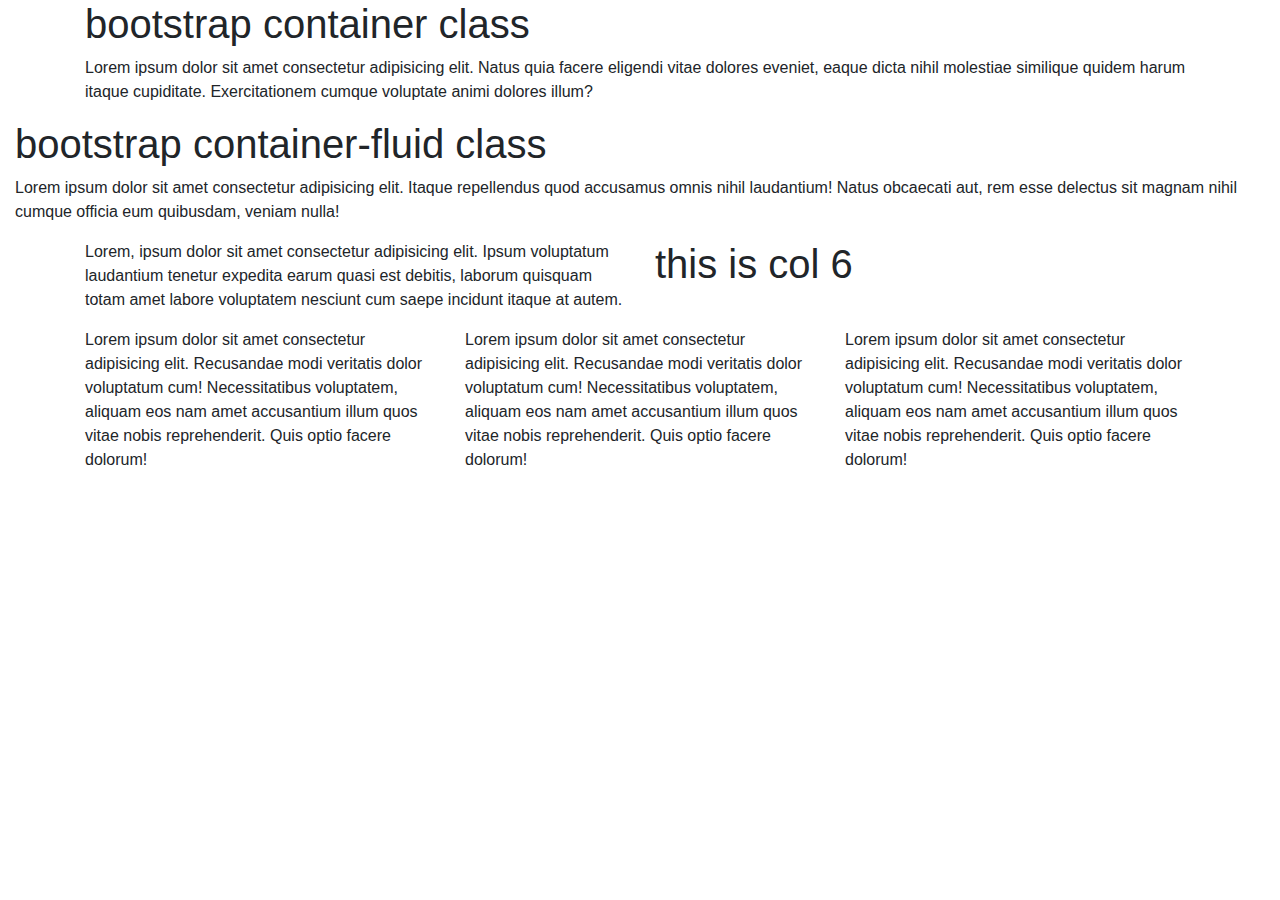
<file: class assigment/index.html>
<!DOCTYPE html>
<html lang="en">
<head>
    <meta charset="UTF-8">
    <meta name="viewport" content="width=device-width, initial-scale=1.0">
    <title>Document</title>
    <link rel="stylesheet" href="css/bootstrap.css">
</head>
<body>
<div class="container">
    <h1>bootstrap container class</h1>
    <p>
        Lorem ipsum dolor sit amet consectetur adipisicing elit. Natus quia facere eligendi vitae dolores eveniet, eaque dicta nihil molestiae similique quidem harum itaque cupiditate. Exercitationem cumque voluptate animi dolores illum?
    </p>
</div>

<div class="container-fluid">
    <h1>bootstrap container-fluid class</h1>
    <p>
        Lorem ipsum dolor sit amet consectetur adipisicing elit. Itaque repellendus quod accusamus omnis nihil laudantium! Natus obcaecati aut, rem esse delectus sit magnam nihil cumque officia eum quibusdam, veniam nulla!
    </p>
</div>

<div class="container">
    <div class="row">
        <div class="col-6">
            <p>
                Lorem, ipsum dolor sit amet consectetur adipisicing elit. Ipsum voluptatum laudantium tenetur expedita earum quasi est debitis, laborum quisquam totam amet labore voluptatem nesciunt cum saepe incidunt itaque at autem.
            </p>
        </div>

        <div class="col-md-6">
           <h1>this is col 6</h1>
        </div>
    </div>

    <div class="row">
        <div class="col-4">
            <p>
                Lorem ipsum dolor sit amet consectetur adipisicing elit. Recusandae modi veritatis dolor voluptatum cum! Necessitatibus voluptatem, aliquam eos nam amet accusantium illum quos vitae nobis reprehenderit. Quis optio facere dolorum!
            </p>
        </div>

        <div class="col-4">
            <p>
                Lorem ipsum dolor sit amet consectetur adipisicing elit. Recusandae modi veritatis dolor voluptatum cum! Necessitatibus voluptatem, aliquam eos nam amet accusantium illum quos vitae nobis reprehenderit. Quis optio facere dolorum!
            </p>
        </div>
        <div class="col-4">
            <p>
                Lorem ipsum dolor sit amet consectetur adipisicing elit. Recusandae modi veritatis dolor voluptatum cum! Necessitatibus voluptatem, aliquam eos nam amet accusantium illum quos vitae nobis reprehenderit. Quis optio facere dolorum!
            </p>
        </div>
    </div>
</div>




<script src="js/jquery-3.7.0.min.js"></script> 
<script src="js/bootstrap.bundle.js"></script>   
</body>
</html>
</file>
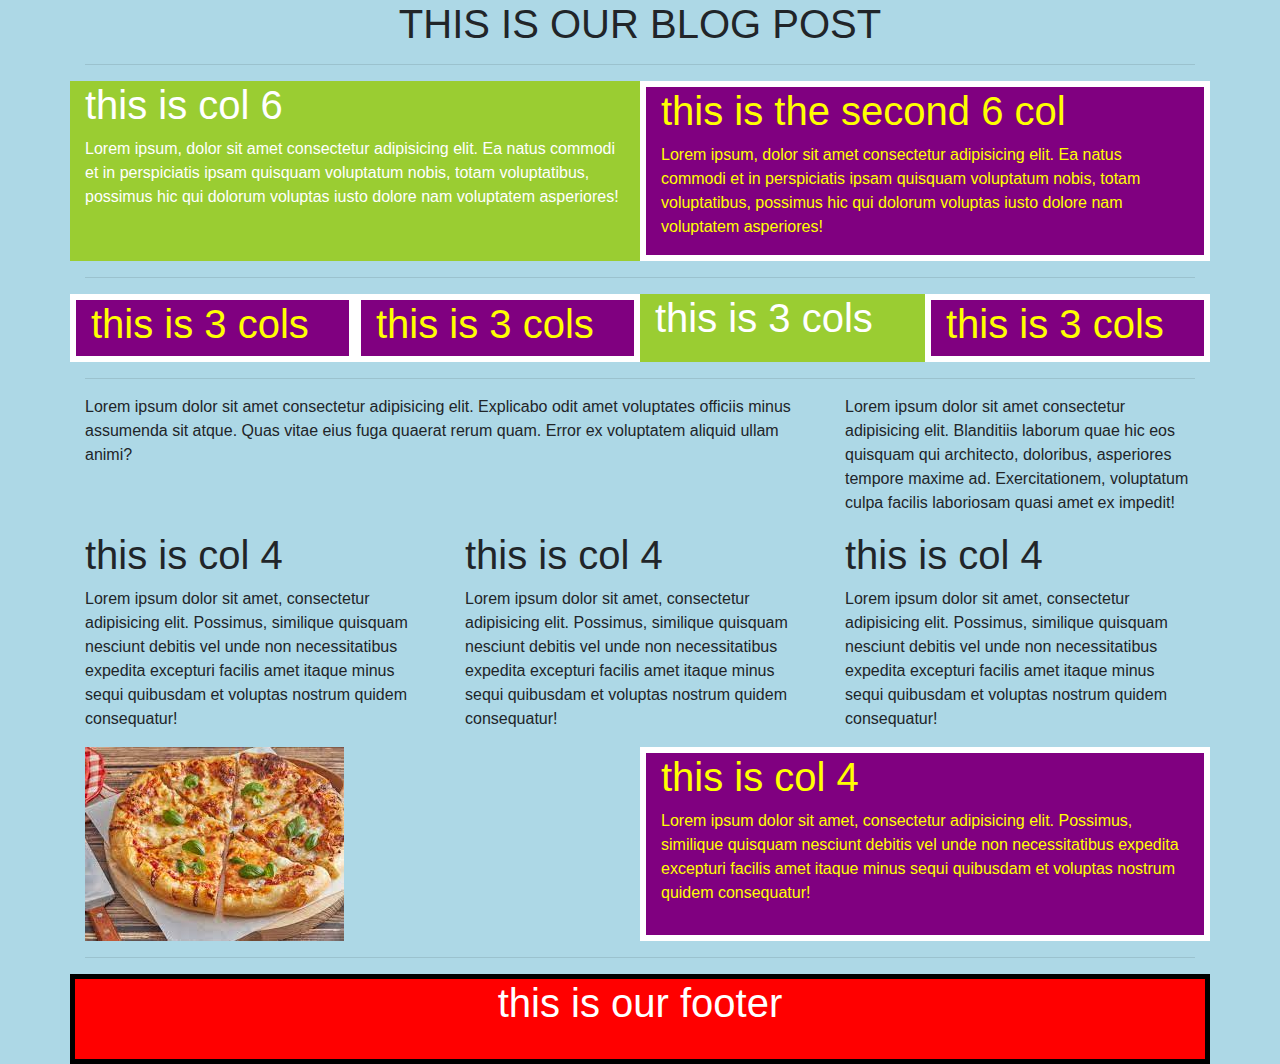
<file: class assigment/layout.html>
<!DOCTYPE html>
<html lang="en">
<head>
    <meta charset="UTF-8">
    <meta name="viewport" content="width=device-width, initial-scale=1.0">
    <title>Document</title>
    <link rel="stylesheet" href="css/bootstrap.css">
    <link rel="stylesheet" href="styles.css">
</head>
<body>
    <div class="container">
        <h1 class="text-center">THIS IS OUR BLOG POST</h1>
        <hr>
        <div class="row">
            <div class="col-md-6 my-own-class">
                <h1>this is col 6</h1>
                <p>
                    Lorem ipsum, dolor sit amet consectetur adipisicing elit. Ea natus commodi et in perspiciatis ipsam quisquam voluptatum nobis, totam voluptatibus, possimus hic qui dolorum voluptas iusto dolore nam voluptatem asperiores!
                </p>
            </div>

            <div class="col-md-6 col1">
                <h1>this is the second 6 col</h1>
                <p>
                    Lorem ipsum, dolor sit amet consectetur adipisicing elit. Ea natus commodi et in perspiciatis ipsam quisquam voluptatum nobis, totam voluptatibus, possimus hic qui dolorum voluptas iusto dolore nam voluptatem asperiores!
                </p> 
            </div>
        </div>
        <hr>
        <div class="row">
            <div class="col-lg-3 col1">
                <h1>this is 3 cols</h1>
            </div>

            <div class="col-lg-3 col1">
                <h1>this is 3 cols</h1>
            </div>

            <div class="col-lg-3 my-own-class">
                <h1>this is 3 cols</h1>
            </div>

            <div class="col-lg-3 col1">
                <h1>this is 3 cols</h1>
            </div>
        </div>
        <hr>
        <div class="row">
            <div class="col-md-8">
                <p>
                    Lorem ipsum dolor sit amet consectetur adipisicing elit. Explicabo odit amet voluptates officiis minus assumenda sit atque. Quas vitae eius fuga quaerat rerum quam. Error ex voluptatem aliquid ullam animi?
                </p>
            </div>
            
            <div class="col-md-4">
                <p>
                    Lorem ipsum dolor sit amet consectetur adipisicing elit. Blanditiis laborum quae hic eos quisquam qui architecto, doloribus, asperiores tempore maxime ad. Exercitationem, voluptatum culpa facilis laboriosam quasi amet ex impedit!
                </p>
            </div>
        </div>

        <div class="row">
            <div class="col-md-4">
                <h1>this is col 4</h1>
                <p>
                    Lorem ipsum dolor sit amet, consectetur adipisicing elit. Possimus, similique quisquam nesciunt debitis vel unde non necessitatibus expedita excepturi facilis amet itaque minus sequi quibusdam et voluptas nostrum quidem consequatur!
                </p>
            </div>

            <div class="col-md-4">
                <h1>this is col 4</h1>
                <p>
                    Lorem ipsum dolor sit amet, consectetur adipisicing elit. Possimus, similique quisquam nesciunt debitis vel unde non necessitatibus expedita excepturi facilis amet itaque minus sequi quibusdam et voluptas nostrum quidem consequatur!
                </p>
            </div>

            <div class="col-md-4">
                <h1>this is col 4</h1>
                <p>
                    Lorem ipsum dolor sit amet, consectetur adipisicing elit. Possimus, similique quisquam nesciunt debitis vel unde non necessitatibus expedita excepturi facilis amet itaque minus sequi quibusdam et voluptas nostrum quidem consequatur!
                </p>
            </div>
        </div>

        <div class="row">
            <div class="col-md-6">
                <img src="img/Untitled.jpg" alt="" class="img-fluid">
            </div>

            <div class="col-md-6 col1">
                <h1>this is col 4</h1>
                <p>
                    Lorem ipsum dolor sit amet, consectetur adipisicing elit. Possimus, similique quisquam nesciunt debitis vel unde non necessitatibus expedita excepturi facilis amet itaque minus sequi quibusdam et voluptas nostrum quidem consequatur!
                </p>
            </div>
        </div>
        <hr>
        <div class="row">
            <div class="col-md-12 footer">
                <h1 class="text-center" style="color: white;">this is our footer</h1>
            </div>
        </div>
    </div>

       
    
    


<script src="js/jquery-3.7.0.min.js"></script>
<script src="js/bootstrap.js"></script>
</body>
</html>
</file>
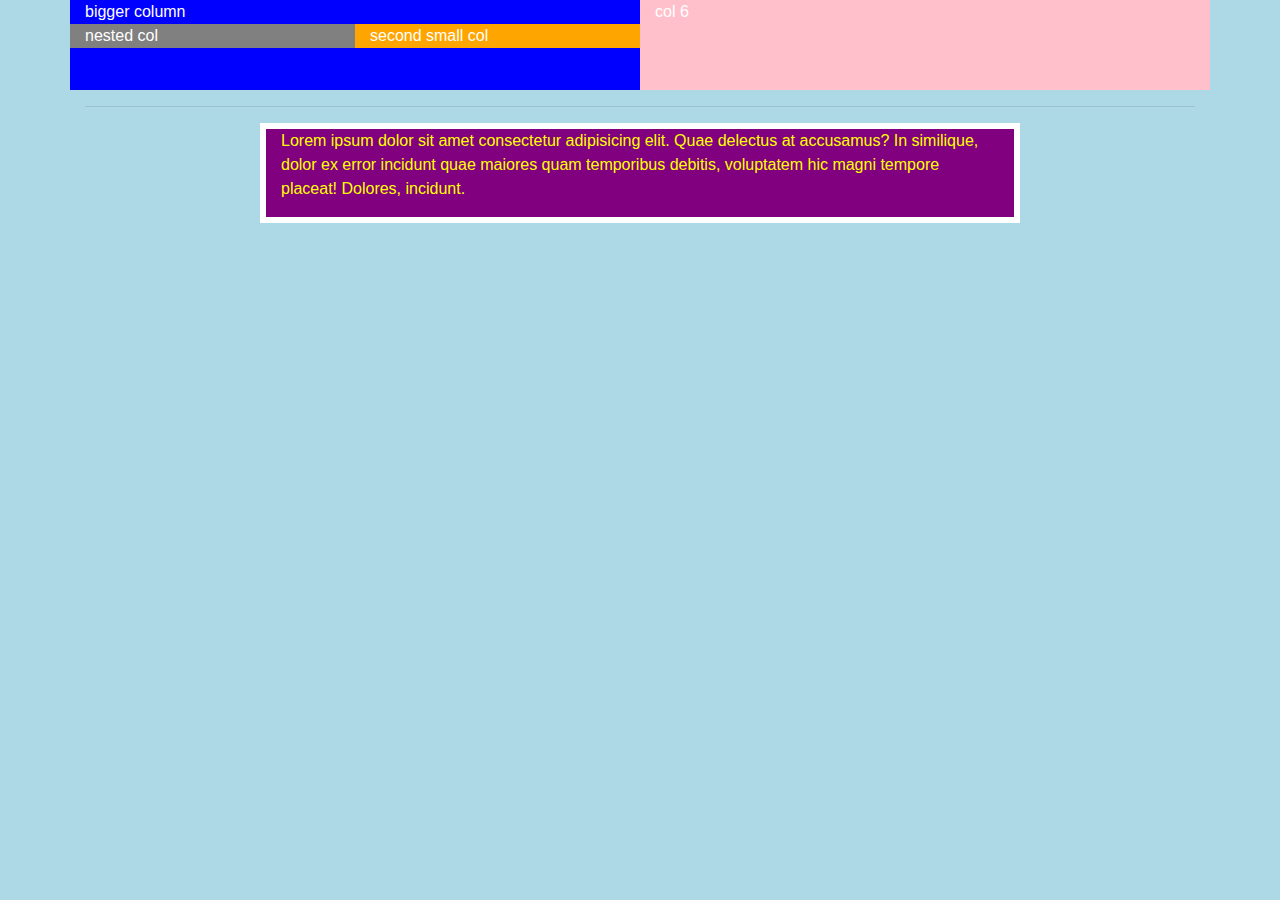
<file: class assigment/nesting.html>
<!DOCTYPE html>
<html lang="en">
<head>
    <meta charset="UTF-8">
    <meta name="viewport" content="width=device-width, initial-scale=1.0">
    <title>nesting columns</title>
    <link rel="stylesheet" href="css/bootstrap.css">
    <link rel="stylesheet" href="styles.css ">
</head>
<body>
    <div class="container">
        <div class="row">
            <div class="col-md-6 nestingcol">
                bigger column
                <div class="row">
                <div class="col-md-6 smallcol">
                    nested col
                </div>

                <div class="col-md-6 smallcol2">
                    second small col
                </div>
            </div>
            </div>

            <div class="col-md-6 nestingcol2">
                col 6
            </div>
        </div>

        <hr>
            <div class="row justify-content-center">
                <!-- <div class="col-md-2"></div> -->

                <div class="col-md-8 col1">
                    <p>
                        Lorem ipsum dolor sit amet consectetur adipisicing elit. Quae delectus at accusamus? In similique, dolor ex error incidunt quae maiores quam temporibus debitis, voluptatem hic magni tempore placeat! Dolores, incidunt.
                    </p>
                </div>

                <!-- <div class="col-md-2"></div> -->
            </div>

     </div>

    <script src="js/jquery-3.7.0.min.js"></script>
    <script src="js/bootstrap.bundle.js"></script>
</body>
</html>
</file>
<file: class assigment/styles.css>
body{
    background-color: lightblue;
}

.my-own-class{
    background-color: yellowgreen;
    color: #fff;
}

.footer{
    background-color: red;
    height: 10vh;
    border: 5px solid black;
}

.col1{
    background-color: purple;
    color: yellow;
    border: 6px solid white;
}

.nestingcol{
    background-color: blue;
    height: 10vh;
    color: #fff;
}

.nestingcol2{
    background-color: pink;
    height: 10vh;
    color: #fff;
}

.smallcol{
    background-color: grey;
    color: #fff;
}

.smallcol2{
    background-color: orange;
    color: #fff;
}
</file>
